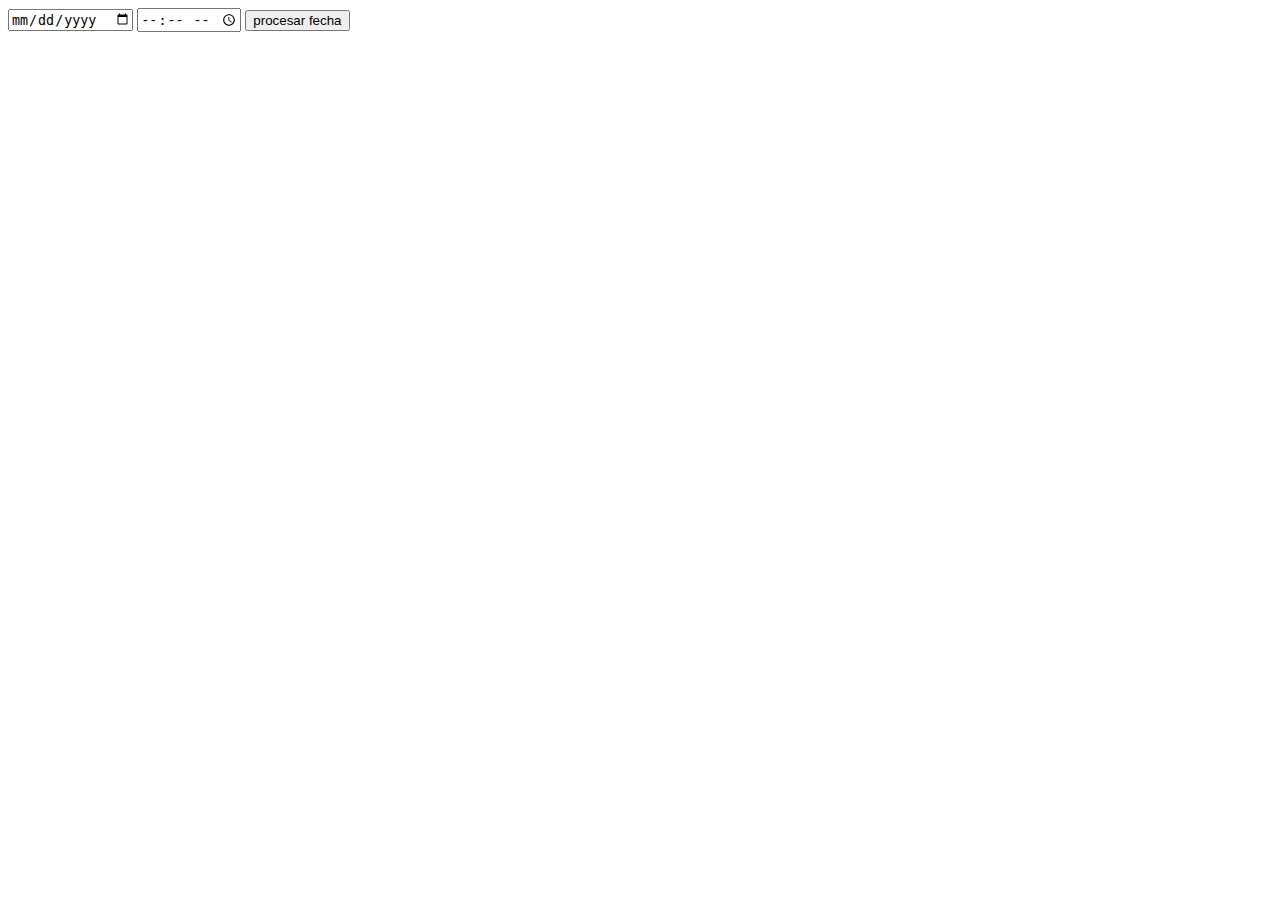
<file: puedeServir/index2.html>
<!DOCTYPE html>
<html lang="en">
<head>
    <meta charset="UTF-8">
    <meta http-equiv="X-UA-Compatible" content="IE=edge">
    <meta name="viewport" content="width=device-width, initial-scale=1.0">
    <title>prueba de fecha</title>
</head>
<body>
    <input type="date" id="data">
    <input type="time" id="hora">
    <button id="boton" onclick="procesarfecha()">procesar fecha</button>
    <script src="js.js"></script>
</body>
</html>
</file>
